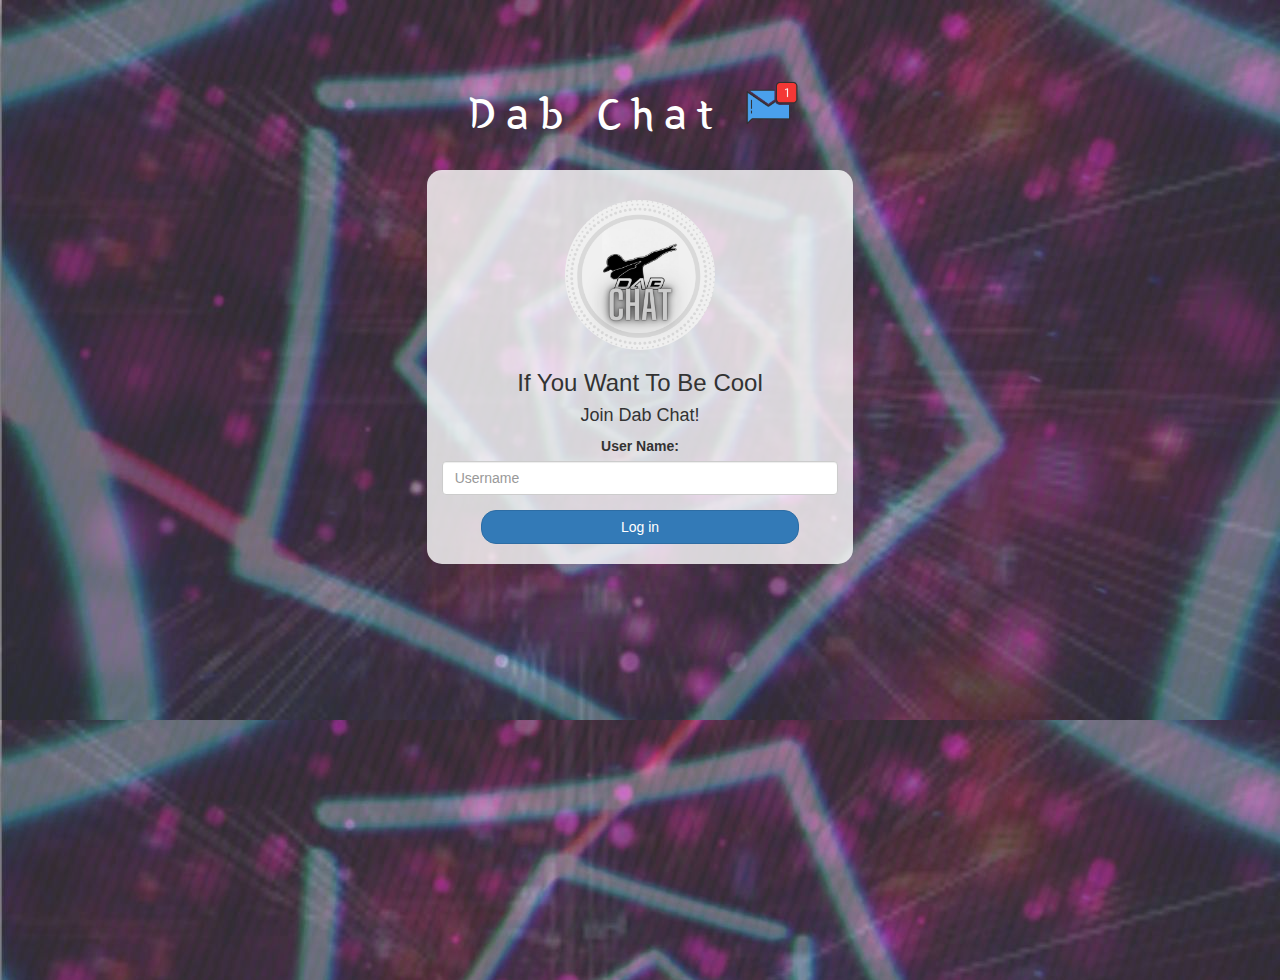
<file: dab chat/index.html>
<!DOCTYPE html>
<html>
<head>
	<title>Dab Chat</title>
<link href="https://fonts.googleapis.com/css?family=Yeon+Sung&display=swap" rel="stylesheet"><meta name="viewport" content="width=device-width, initial-scale=1">

<link rel="stylesheet" href="https://maxcdn.bootstrapcdn.com/bootstrap/3.4.0/css/bootstrap.min.css">
<script src="https://ajax.googleapis.com/ajax/libs/jquery/3.4.1/jquery.min.js"></script>
<script src="https://maxcdn.bootstrapcdn.com/bootstrap/3.4.0/js/bootstrap.min.js"></script>

<link rel="stylesheet" type="text/css" href="style.css">
<script src="dab.js"></script>
</head>
<body>
<center>
	<h1 class="header">	
		Dab Chat	<sup>
	<img src="m2.png">
	</sup>
</h1>
	<div class="col-lg-4 col-md-6 col-sm-6 col-xs-11 login_div">
	<img id="lol" src="CHAT.png"class="logo">
		<h3 >If You Want To Be Cool</h3>
		<h4 >Join Dab Chat!</h4>
		<div class="form-group">
		  <label >User Name:</label>
<input type="text" id="user_name" class="form-control" placeholder="Username">
		</div>
		<button id="login_button" class="btn btn-primary" onclick= "addUser()">Log in</button>
		<br><br>
	</div>
</center>
</body>
</html>
</file>
<file: dab chat/style.css>
html, body
{
  height: 100%;
  margin: 0;
}

#lol
{
	height: 150px;
	width: 150px;
	border-radius: 75px;
}
body
{
background-image: url("Untitled design.jpg")
}

.header
{
	color: white;font-family: 'Yeon Sung';font-size: 45px;letter-spacing: 10px;margin-top: 80px;
}
.header img
{
	width: 80px;margin-left: -15px;
}

.login_div
{
	background: rgba(255,255,255,0.8);float: none;border-radius: 15px;
}

.logo
{
	width: 80px;margin-top: 30px;border-radius: 40px;
}

#login_button
{
	width: 80%;border-radius: 15px;
}

.room_name
{
	cursor: pointer;
	font-size: 20px;
}


#logout
{
	font-size: 20px; float: right;
}


#output
{
	padding: 10px; width:80%;background: rgba(255,255,255,0.8);border-radius: 15px;
}

.input_div_room_page
{
	width: 80%;
}

.input_div label
{
	color: white;font-size: 20px;
}


.input_div_message_page
{
	position: fixed;bottom: 0px;width: 100%;background: rgba(255,255,255,0.8);
}
.input_div_message_page label
{
	color: black;
}
.input_div_message_page #msg
{
	width: 80%;
}
.input_div_message_page button
{
	margin-top: 15px;
	width: 50%; 
}
.color_white
{
	color: white
}

.user_tick
{
	width:20px;
}
.message_h4
{
	padding-left:5px;color:grey;
}
</file>
